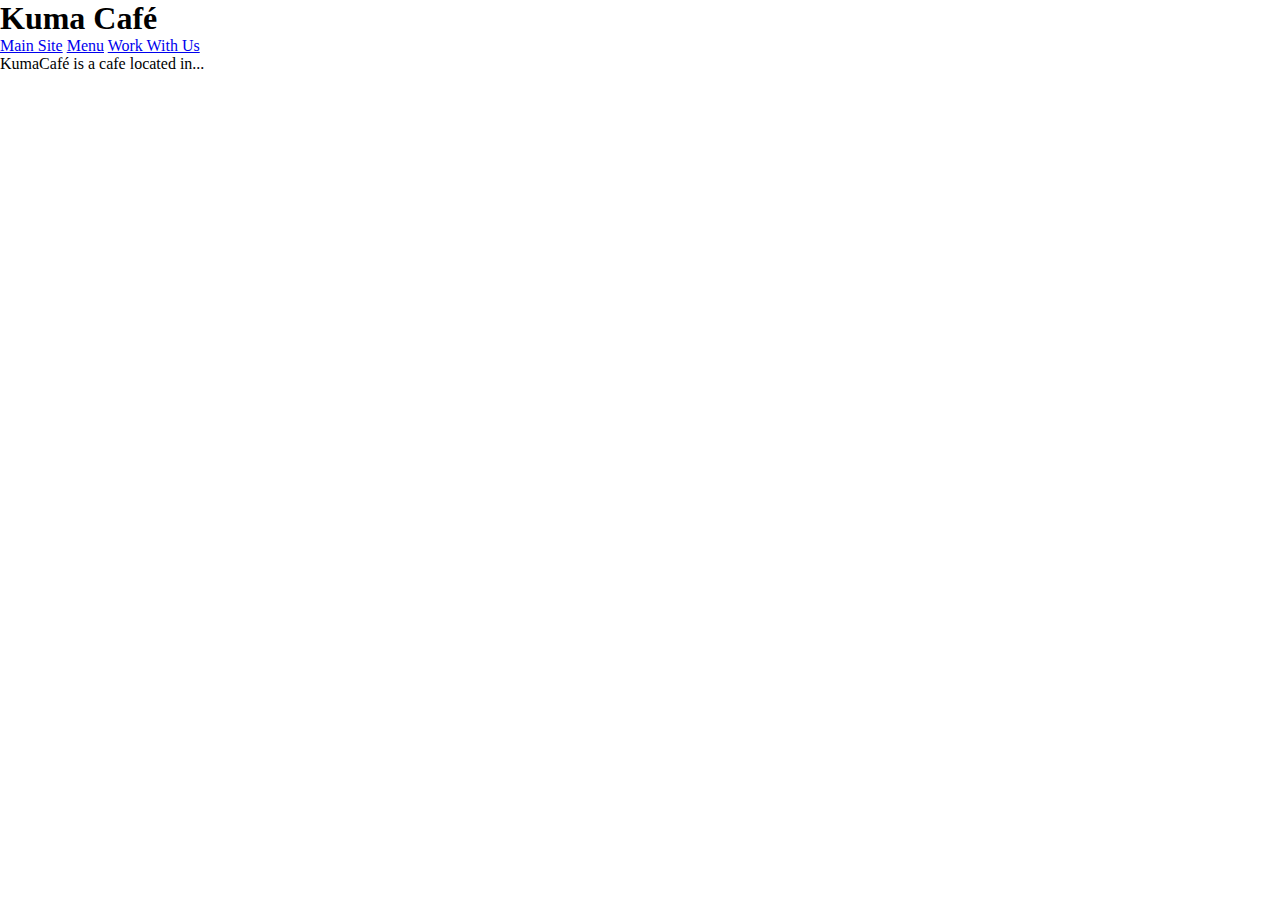
<file: About/about.html>
<!DOCTYPE html>
<html lang="en">
<head>
    <meta charset="UTF-8">
    <meta name="viewport" content="width=device-width, initial-scale=1.0">
    <title>About Us</title>
    <link rel="stylesheet" href="about.css">
</head>
<body>
    <header>
        <h1 class="logo-text">Kuma Café</h1>
        <nav>
            <a href="/index.html">Main Site</a>
            <a href="/Menu/menu.html">Menu</a>
            <a href="/Work-with-us/work.html">Work With Us</a>
        </nav>
        </header>
    <main>
        <section>
            <p>KumaCafé is a cafe located in...</p>
        </section>
    </main>
    
</body>
</html>
</file>
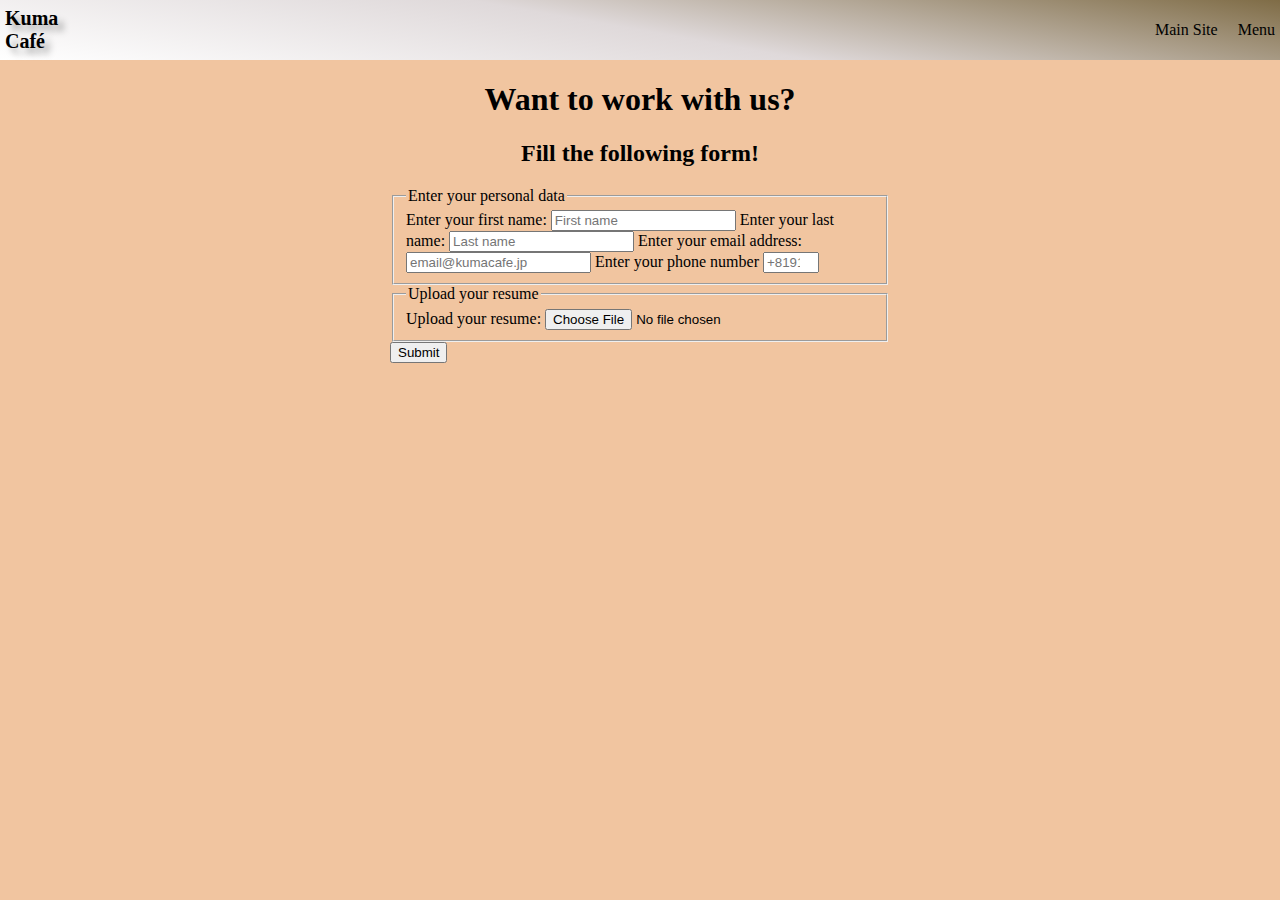
<file: Work-with-us/work.html>
<!DOCTYPE html>
<html lang="en">
<head>
    <meta charset="UTF-8">
    <meta name="viewport" content="width=device-width, initial-scale=1.0">
    <title>Work With Us</title>
    <link rel="stylesheet" href="work.css">
</head>
<body>
    <header>
        <h1 class="logo">Kuma Café</h1>
        <nav class="navigation">
            <a href="/index.html">Main Site</a>
            <a href="/Menu/menu.html">Menu</a>
        </nav>
    </header>
    <main>
        <section class="invitation">
           <h1>Want to work with us?</h1>
           <h2>Fill the following form!</h2>
        </section>
            <!--a fake site for sending the form data-->
        <form action="#" method="post">
            <fieldset>
                <legend>Enter your personal data</legend>
                <label for="first-name">Enter your first name: <input type="text" name="first-name" placeholder="First name"></label>
                <label for="last-name">Enter your last name: <input type="text" name="last-name" placeholder="Last name"></label>
                <label for="email">Enter your email address: <input type="email" name="email" placeholder="email@kumacafe.jp"></label>
                <label for="phone-number">Enter your phone number <input type="number" name="phone-number" min="8" max="12" placeholder="+81916210990"></label>
            </fieldset>
            <fieldset>
                <legend>Upload your resume</legend>
                <label for="resume"> Upload your resume: <input type="file" name="resume" required></label>
            </fieldset>
                <input type="submit" value="Submit">
        </form>
    
    </main>
</body>
</html>
</file>
<file: About/about.css>
*{
    margin: 0;
}
</file>
<file: Work-with-us/work.css>
body{
    margin: 0;
    width: 100%;
    height: 100vh;
    background-color: rgb(241, 197, 160);
}
.logo{
    font-size: 20px;
    text-shadow: 6px 6px 6px #aaa;
}
header{
    display: flex;
    background: linear-gradient(10deg,rgb(255, 255, 255),rgb(223, 217, 218),rgb(127, 108, 70));
    max-height: 50px;
    height: 50px;
    max-width: 100%;
    justify-content: space-between;
    align-items: center;
    padding: 5px;
}
.navigation{
    display: flex;
    justify-content: flex-end;
    width: 100%;
    gap: 20px;
}
.navigation > a{
    text-decoration: none;
    color: black;
}
.navigation >a:hover{
    color: white;
}
.invitation{
    text-align: center;
}
form{
    margin: 0 auto;
    max-width: 500px;
    min-height: 300px;
    width: 60vw;
}
</file>
